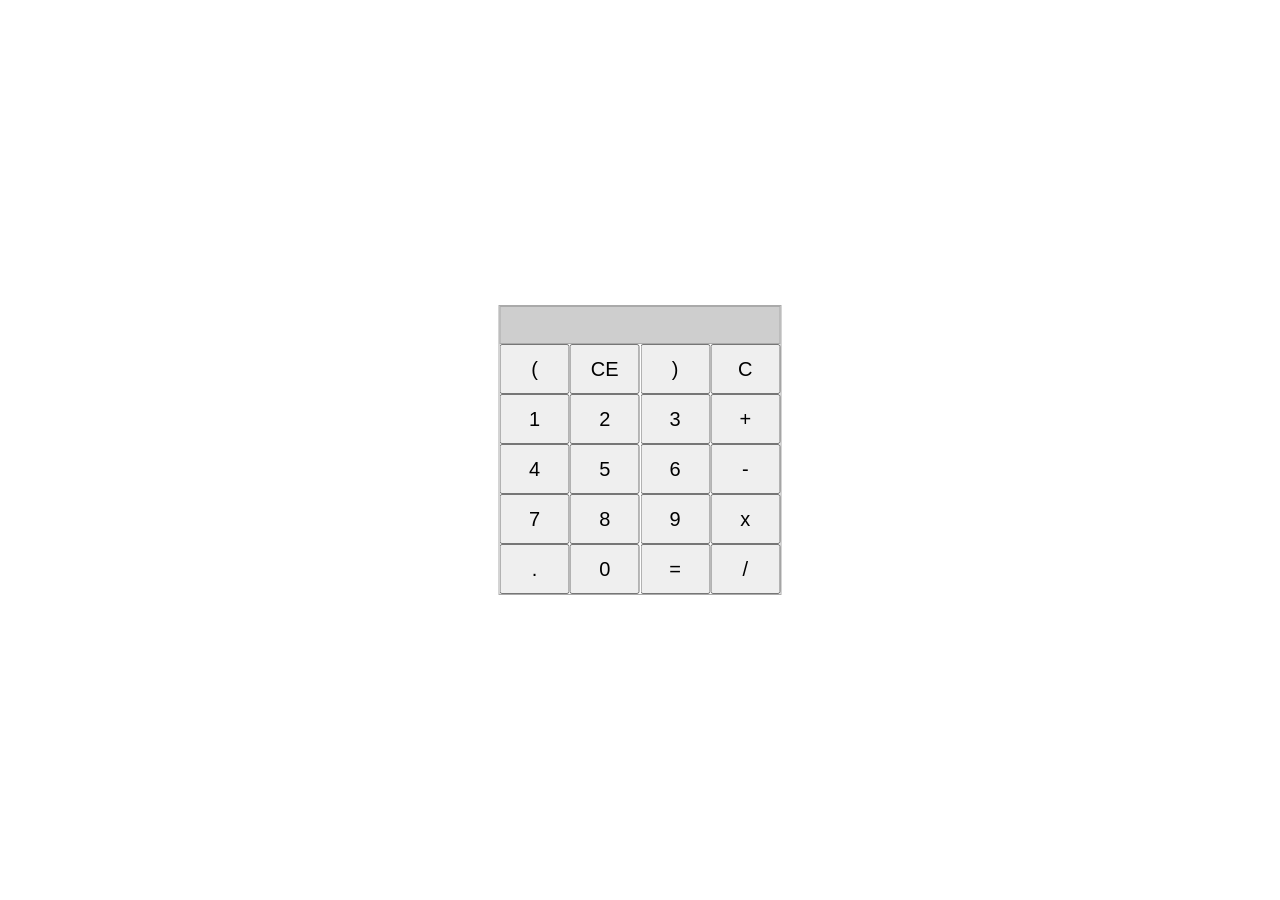
<file: index.html>
<!DOCTYPE html>
<html lang="en">

<head>
    <meta charset="UTF-8">
    <meta name="viewport" content="width=device-width, initial-scale=1.0">
    <title>LabProgram_3</title>
    <link rel="stylesheet" href="style.css">
    <script src="index.js"></script>
    <!-- =========== JOSEPH KORIVI =============== -->
</head>

<body>
    <div class="container">
        <table border="0" cellpadding="0">
            <tr>
                <td colspan="4">
                    <form name="joe">
                        <input type="text" class="result" name="result">
                    </form>
                </td>
            </tr>

            <tr>
                <td><input type="button" class="button" value="(" onclick="insertOP()"></td>
                <td><input type="button" class="button" value="CE" onclick="clearEntry()"></td>
                <td><input type="button" class="button" value=")" onclick="insertCP()"></td>
                <td><input type="button" class="button" value="C" onclick="joe.result.value=''"></td>
            </tr>

            <tr>
                <td><input type="button" class="button" value="1" onclick="insert('1')"></td>
                <td><input type="button" class="button" value="2" onclick="insert('2')"></td>
                <td><input type="button" class="button" value="3" onclick="insert('3')"></td>
                <td><input type="button" class="button" value="+" onclick="insert('+')"></td>
            </tr>

            <tr>
                <td><input type="button" class="button" value="4" onclick="insert('4')"></td>
                <td><input type="button" class="button" value="5" onclick="insert('5')"></td>
                <td><input type="button" class="button" value="6" onclick="insert('6')"></td>
                <td><input type="button" class="button" value="-" onclick="insert('-')"></td>
            </tr>

            <tr>
                <td><input type="button" class="button" value="7" onclick="insert('7')"></td>
                <td><input type="button" class="button" value="8" onclick="insert('8')"></td>
                <td><input type="button" class="button" value="9" onclick="insert('9')"></td>
                <td><input type="button" class="button" value="x" onclick="insert('*')"></td>
            </tr>

            <tr>
                <td><input type="button" class="button" value="." onclick="insert('.')"></td>
                <td><input type="button" class="button" value="0" onclick="insert('0')"></td>
                <td><input type="button" class="button" value="=" onclick="equal()"></td>
                <td><input type="button" class="button" value="/" onclick="insert('/')"></td>
            </tr>
        </table>
    </div>
</body>

</html>
</file>
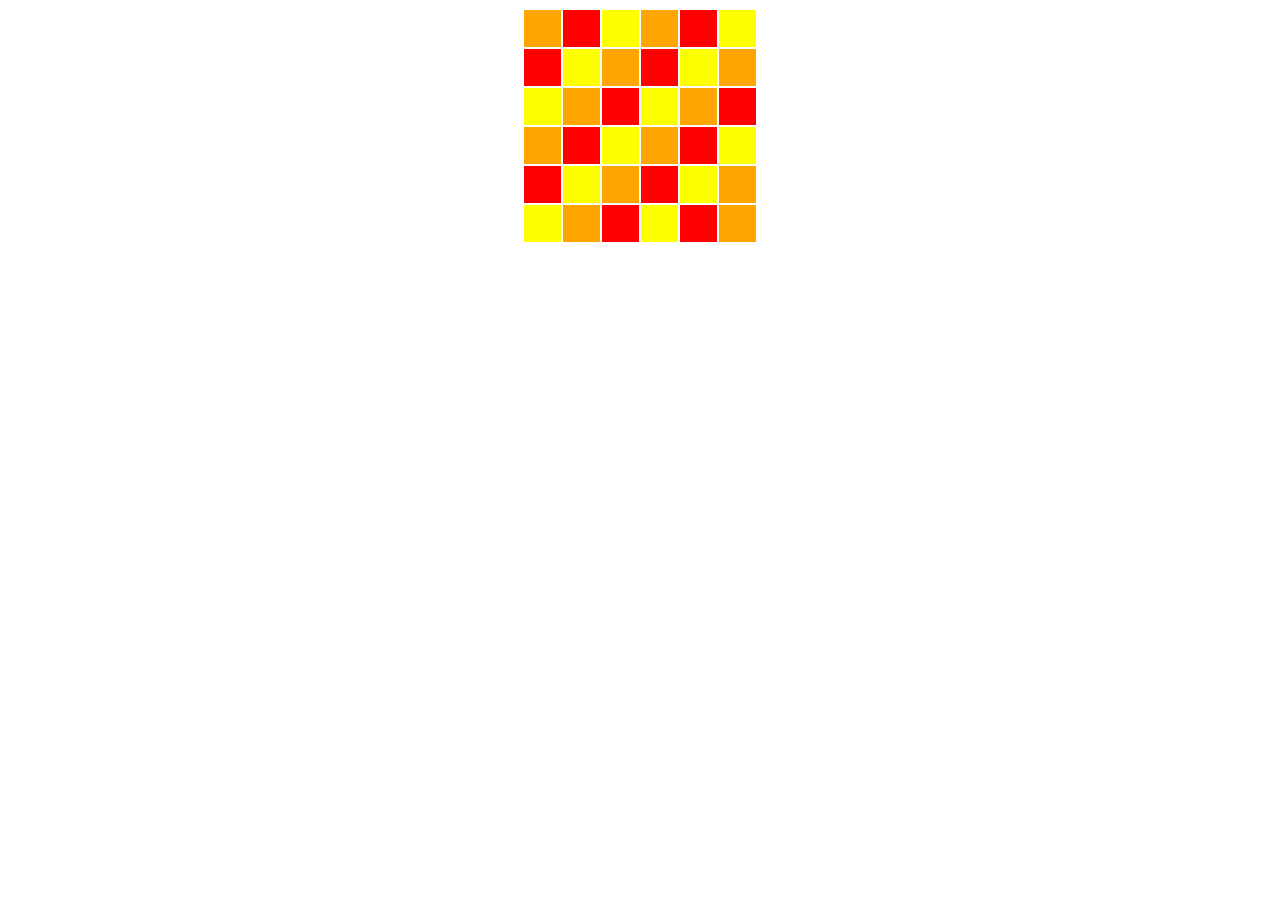
<file: LabProgram_1.html>
<!DOCTYPE html>
<html lang="en">
<!--  JOSEPH KORIVI MADE -->
<head>
    <meta charset="UTF-8">
    <meta name="viewport" content="width=device-width, initial-scale=1.0">
    <title>LabProgram_1</title>
</head>
<style>
    td {
        width: 35px;
        height: 35px;
    }
    #t1 {
        background-color: orange;
    }
    #t2 {
        background-color: red;
    }
    #t3 {
        background-color: yellow;
    }
</style>
<body>
    <center>
        <table style="border-width: 5px;">
            <tr>
                <td id="t1"></td>
                <td id="t2"></td>
                <td id="t3"></td>
                <td id="t1"></td>
                <td id="t2"></td>
                <td id="t3"></td>
            </tr>
            <tr>
                <td id="t2"></td>
                <td id="t3"></td>
                <td id="t1"></td>
                <td id="t2"></td>
                <td id="t3"></td>
                <td id="t1"></td>
            </tr>
            <tr>
                <td id="t3"></td>
                <td id="t1"></td>
                <td id="t2"></td>
                <td id="t3"></td>
                <td id="t1"></td>
                <td id="t2"></td>
            </tr>
            <tr>
                <td id="t1"></td>
                <td id="t2"></td>
                <td id="t3"></td>
                <td id="t1"></td>
                <td id="t2"></td>
                <td id="t3"></td>
            </tr>
            <tr>
                <td id="t2"></td>
                <td id="t3"></td>
                <td id="t1"></td>
                <td id="t2"></td>
                <td id="t3"></td>
                <td id="t1"></td>
            </tr>
            <tr>
                <td id="t3"></td>
                <td id="t1"></td>
                <td id="t2"></td>
                <td id="t3"></td>
                <td id="t2"></td>
                <td id="t1"></td>
            </tr>
            
        </table>
    </center>
</body>
</html>
</file>
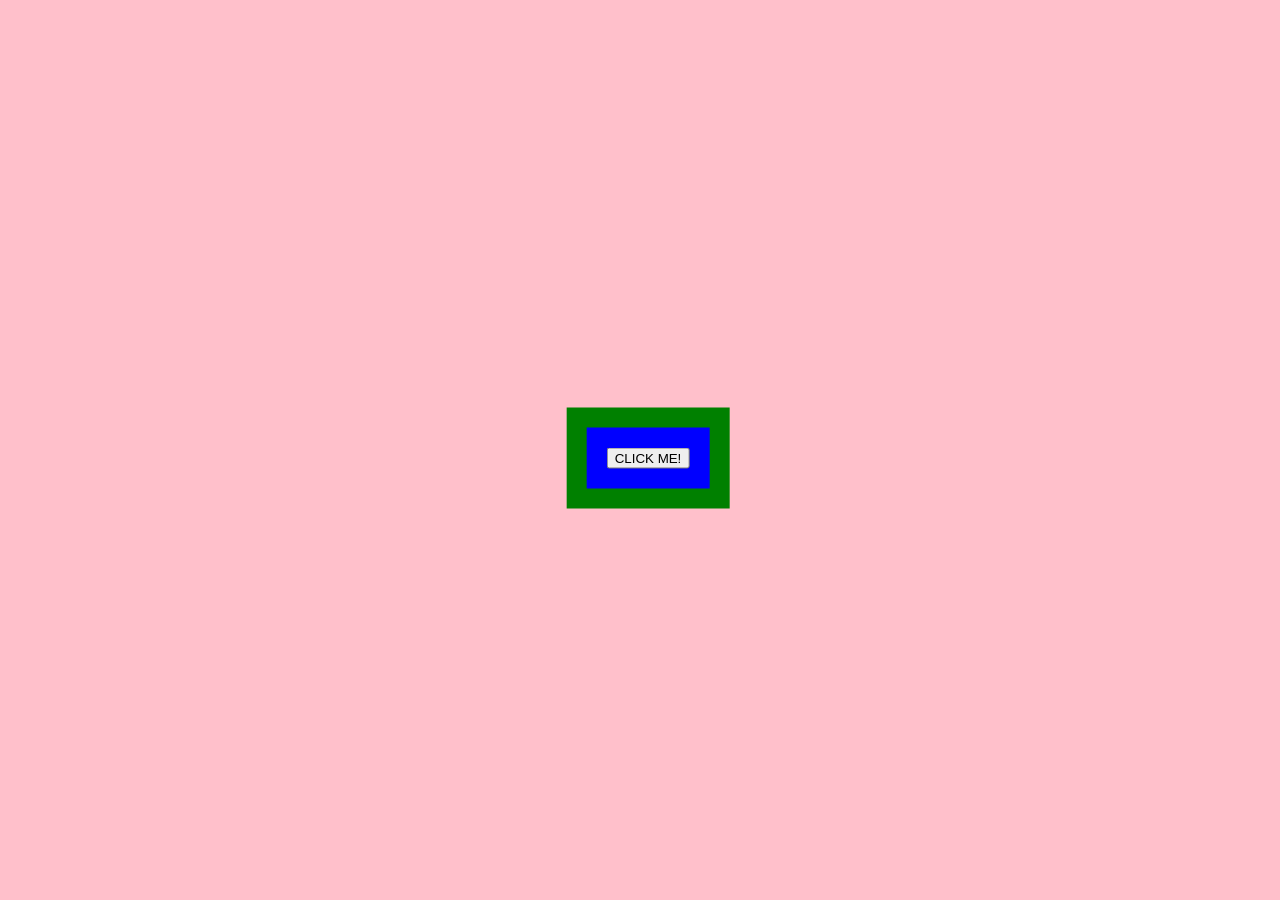
<file: LabProgram_4.html>
<!DOCTYPE html>
<!-- A Code From Joseph Korivi -->
<html lang="en">
<head>
    <meta charset="UTF-8">
    <meta name="viewport" content="width=device-width, initial-scale=1.0">
    <title>Lab Program_4 Event Bubbling</title>
    <style>
        body {
            background-color: pink;
            padding: 20px;
            position: absolute;
            top: 50%;
            left: 50%;
            transform: translate(-50%, -50%);
        }
        div {
            width: max-content;
            background-color: green;
            padding: 20px;
        }
        span {
            display: block;  
            padding: 20px;
            background-color: blue;
        }
    </style>
</head>
<body>
    <div>
        <span>
            <button>CLICK ME!</button>
        </span>
    </div>
    <script>
        const body = document.getElementsByTagName("body")[0];
        const div = document.getElementsByTagName("div")[0];
        const span = document.getElementsByTagName("span")[0];
        const button = document.getElementsByTagName("button")[0];
        body.addEventListener('click', () => {
            console.log("body was clicked");
        });
        div.addEventListener('click', () => {
            console.log("div was clicked");
        });
        span.addEventListener('click', () => {
            console.log("span was clicked");
        });
        button.addEventListener('click', () => {
            console.log("button was clicked");
        });
    </script>
</body>
</html>
</file>
<file: style.css>
/* =============== JOSEPH KORVI =================== */

.container{
    border: 1px solid #aaa;
    position: absolute;
    top: 50%;
    left: 50%;
    transform: translate(-50%, -50%);
}

.button {
    width: 70px;  
    height: 50px;  
    font-size: 20px;    
    cursor: pointer;
}

table {
    border-collapse: collapse;
}

tr, td {
    border: 1px #ccc;
}

.result {
    width: 98%;
    height: 34px;
    font-size: 22px;
    background-color: rgb(206, 206, 206);
    border:1px solid #aaa;
}

.button:hover {
    background-color: rgb(240, 248, 255);
    color: rgb(233, 80, 24);
}
</file>
